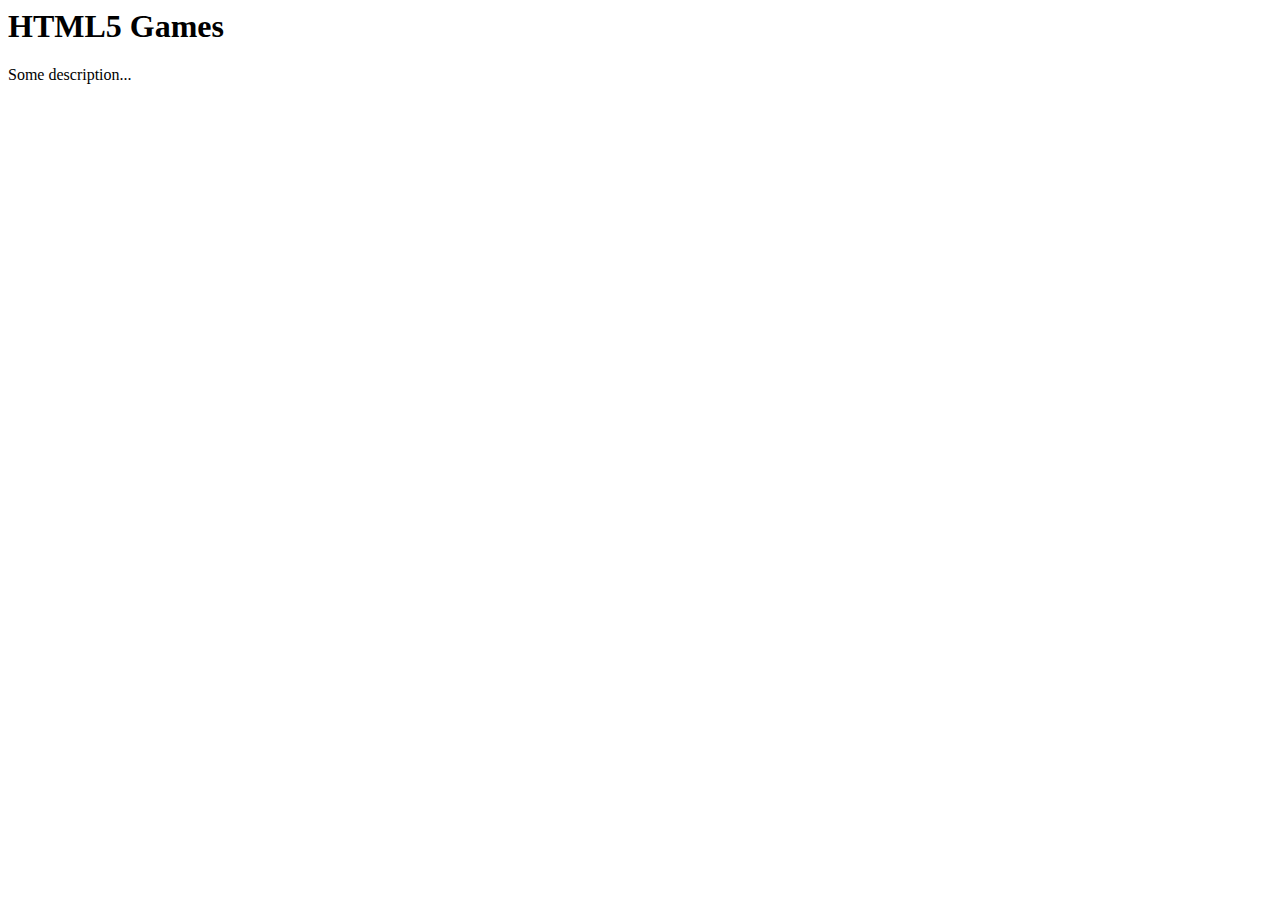
<file: index.html>
<doctype html>
<html>
<head>
    <meta charset="UTF-8">
    <meta name="keywords" content="HTML,CSS,JavaScript,HTML Games">
    <meta name="author" content="Daniel Zamorano">
    <meta name="description" content="Doing some html5 games">
    <script type="text/javascript" src="scripts/index.js"></script>
</head>
<body>
    <header>
        <h1>HTML5 Games</h1>
    </header>
    <section class="content">
        <p>Some description...</p>
    </section>
</body>
</html>
</file>
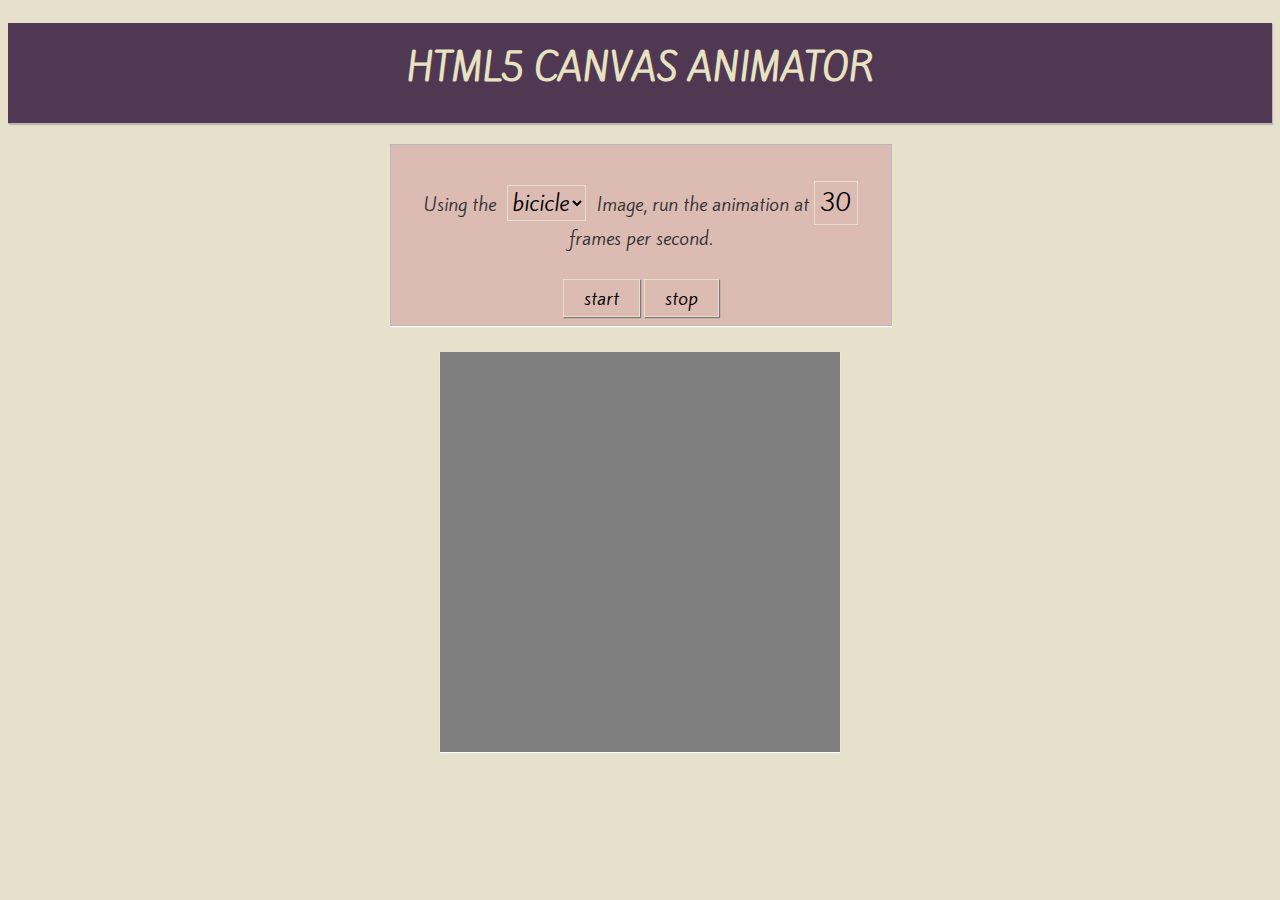
<file: sample1/index.html>
<!doctype html>
<html>
<head>
    <meta charset="UTF-8">
    <meta name="keywords" content="HTML,CSS,JavaScript,HTML Games">
    <meta name="author" content="Daniel Zamorano">
    <meta name="description" content="Doing some html5 games">
    <link href='http://fonts.googleapis.com/css?family=Kite+One' rel='stylesheet' type='text/css'>
    <link rel="stylesheet" type="text/css" href="styles/styles.css">
</head>
<body>
    <header>
        <h1>HTML5 Canvas Animator</h1>
    </header>
    <section class="content">
        <div class="wrapper">
            <div class="animation_parameters simple_border">
                <p>
                    Using the <select id="image"></select> Image,
                    run the animation at
                    <input type="text" name="fps" class="fps" value="30">
                    frames per second.
                </p>
                <input type="button" name="start" class="start" value="start">
                <input type="button" name="stop" class="stop" value="stop">
            </div>
            <div id="notifications">
                <p></p>
            </div>
            <div id="canvas_wrapper"></div>
        </div>

    </section>

    <footer>
        <script type="text/javascript" src="scripts/animate.js"></script>
        <script type="text/javascript" src="scripts/libs/js.js"></script>
        <script type="text/javascript" src="scripts/home.js"></script>
    </footer>
</body>
</html>
</file>
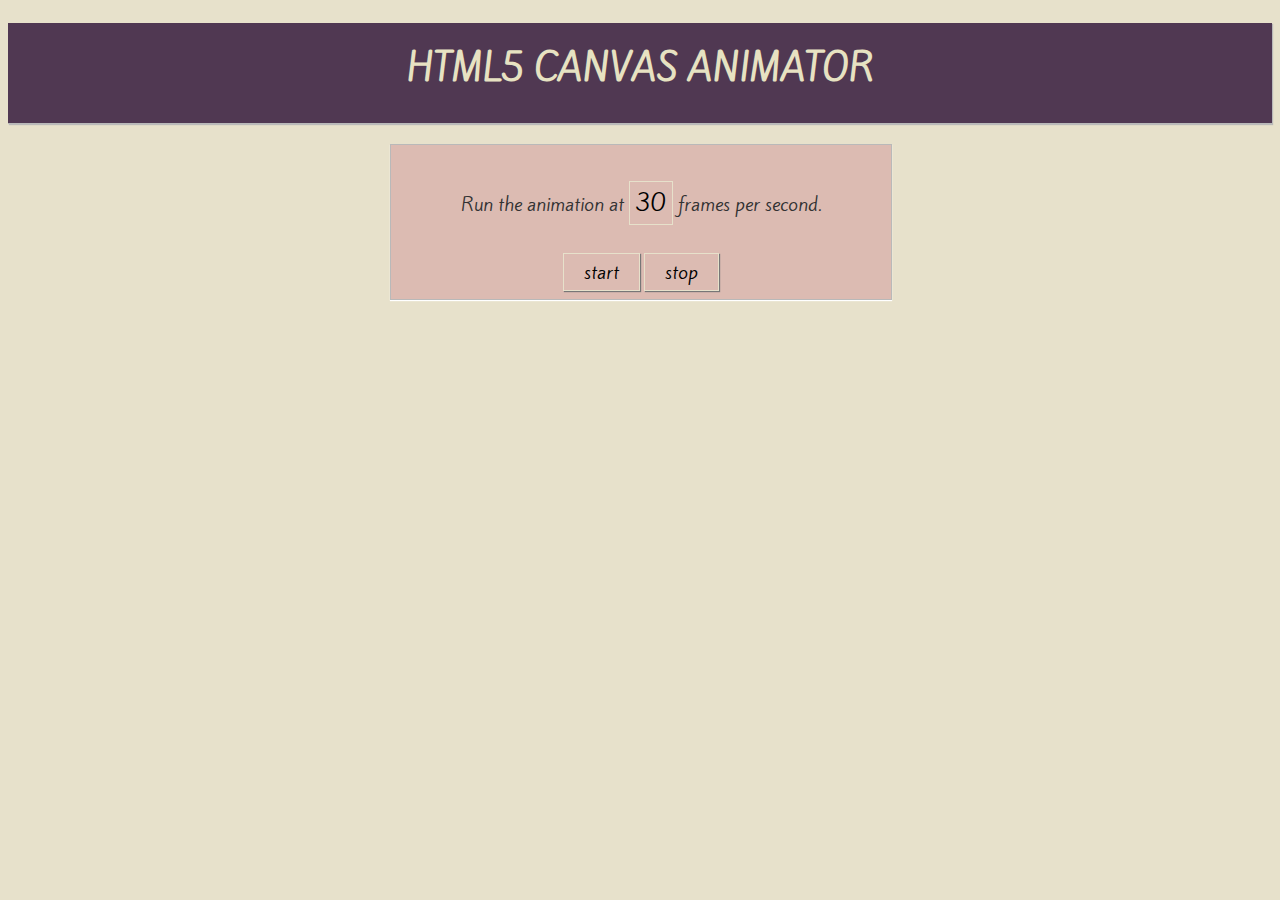
<file: sample1/html5Canvas.html>
<!doctype html>
<html>
<head>
    <meta charset="UTF-8">
    <meta name="keywords" content="HTML,CSS,JavaScript,HTML Games">
    <meta name="author" content="Daniel Zamorano">
    <meta name="description" content="Doing some html5 games">
    <link href='http://fonts.googleapis.com/css?family=Kite+One' rel='stylesheet' type='text/css'>
    <link rel="stylesheet" type="text/css" href="styles/styles.css">
</head>
<body>
    <header>
        <h1>HTML5 Canvas Animator</h1>
    </header>
    <section class="content">
        <div class="wrapper">
            <div class="animation_parameters simple_border">
                <p>
                    Run the animation at
                    <input type="text" name="fps" class="fps" value="30">
                    frames per second.
                </p>
                <input type="button" name="start" class="start" value="start">
                <input type="button" name="stop" class="stop" value="stop">
            </div>
            <div id="notifications">
                <p></p>
            </div>
            <div id="canvas_wrapper"></div>
        </div>

    </section>

    <footer>
        <script type="text/javascript" src="scripts/animate.js"></script>
        <script type="text/javascript" src="scripts/libs/js.js"></script>
        <script type="text/javascript" src="scripts/home.js"></script>
    </footer>
</body>
</html>
</file>
<file: sample1/styles/styles.css>
body, .content, header {
    min-width: 500px;
}

body {
    font-family: sans-serif;
    font-family: 'Kite One', sans-serif;
    background-color: #E7E1CB;
}

.simple_border {
    border: 1px solid #b9b9b9;
}

header {
    width: 100%;
    min-height: 100px;
    border-bottom: 1px solid #b9b9b9;
    box-shadow: 1px 1px 1px #b9b9b9;
    text-align: center;
    font-family: 'Kite One', sans-serif;
    background-color: #503852;
    color: #E7E2C2;
}

header h1 {
    font-size: 35px;
    padding-top: 20px;
    text-transform: uppercase;
}

.content {
    text-align: center;
}

.wrapper {
    width: 500px;
    margin: auto;
    padding: 10px;
}

.animation_parameters, .animation_parameters input,.animation_parameters select {
    background-color: #DCBBB2;

}

.animation_parameters {
    width: 100%;
    display: inline-block;
    margin: 10px auto;
    padding: 8px 0;
    box-shadow: 0px 1px 1px #ffffff;
}

.animation_parameters p {
    padding: 10px;
    font-size: 18px;
    color: #323232;
}

.animation_parameters input, .animation_parameters select {
    border: none;
    text-align: center;
    font-size: 22px;
    border: 1px solid #E7E1CB;
    font-family: 'Kite One', sans-serif;
}

.animation_parameters select {
    margin: 0 6px;
}

.animation_parameters input:hover,
.animation_parameters input[type="button"].active {
    background-color: #E7E1CB;
}

.animation_parameters input.fps {
    padding: 5px;
    max-width: 32px;
}

.animation_parameters input[type="button"] {
    font-size: 18px;
    padding: 5px 20px;
    box-shadow: 1px 1px 1px #777;
}

canvas {
    /*border: 1px solid #b9b9b9;*/
    /*box-shadow: 1px 10px 20px #000;*/
    background-color: #7E7E7E;
    box-shadow: 0px 1px 1px #ffffff;
}
</file>
